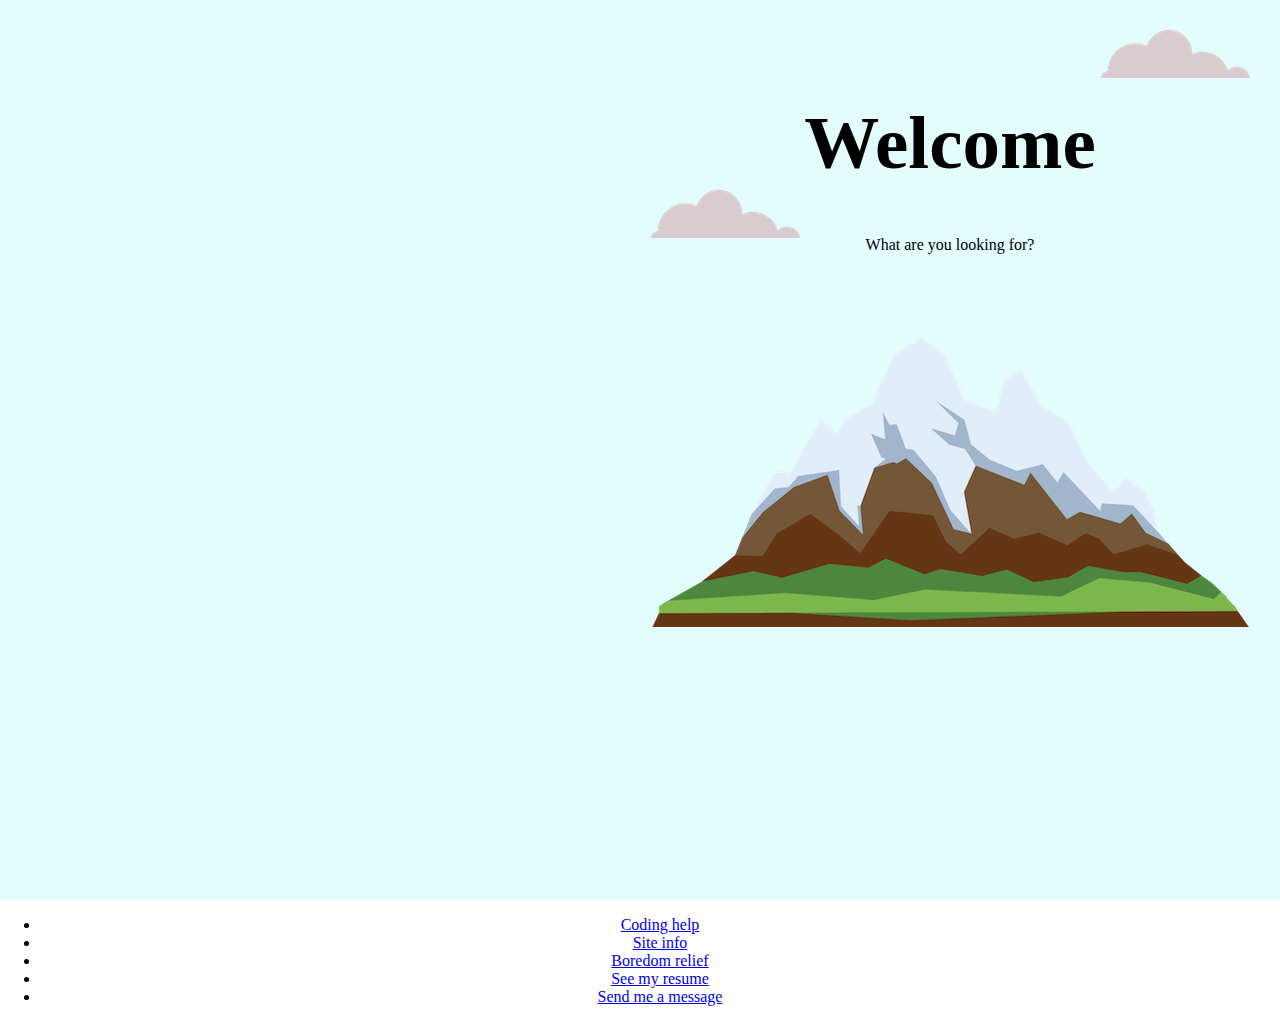
<file: index.html>
<!DOCTYPE html>
<html lang="en">
  <!-- HEAD -->
  <head>
    <meta charset="UTF-8">
    <title>Jack's Personal Website 🔥</title>
    <link rel="stylesheet" href="CSS/styles.css">
    <link rel="icon" href="Images/favicon.ico">
  </head>
  <!-- BODY -->
  <body>
    <!-- Top -->
    <div class="top-container">
      <img class = "top-cloud" src="Images/cloud.png" alt="A cartoon cloud.">
      <h1>Welcome</h1>
      <p>What are you looking for?</p>
      <img class="bottom-cloud" src="Images/cloud.png" alt="A cartoon cloud.">
      <img src="Images/mountain.png" alt="A cartoon mountain.">
    </div>
    <div class="middle-container">
    </div>
    <div class="bottom-container">
    </div>
    <!-- Links -->
    <ul>
      <li> <a href="CodingHelp/CodingHelp.html"> Coding help </a>
      <li> <a href="SiteInfo.html"> Site info </a>
      <li> <a href="Entertainment/Entertainment.html"> Boredom relief </a>
      <li> <a href="MyResume.html"> See my resume </a>
      <li> <a href="Contact.html"> Send me a message </a>
    </ul>
  </body>
</html>
</file>
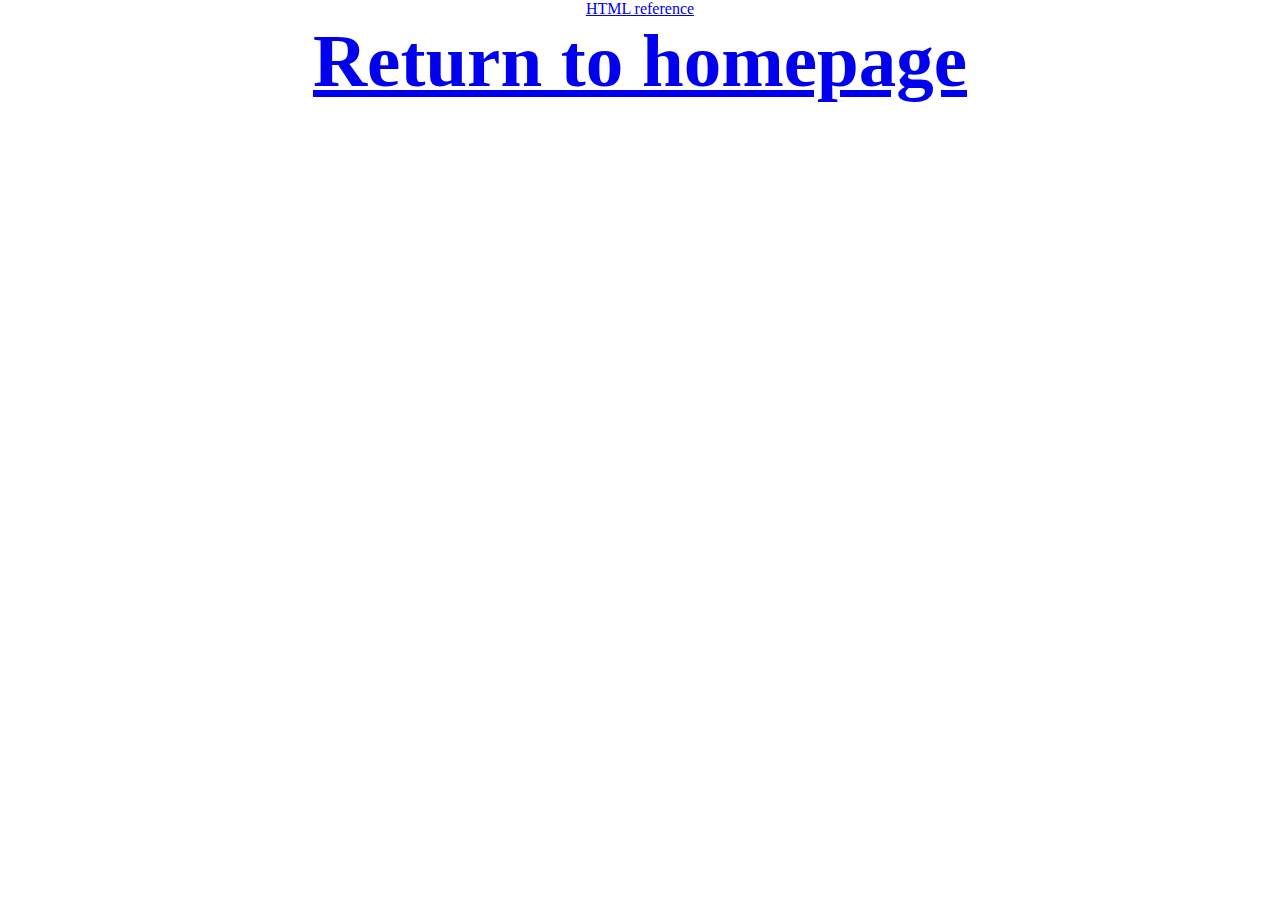
<file: CodingHelp.html>
<!DOCTYPE html>
<html lang="en">
  <!-- HEAD -->
  <head>
    <meta charset="UTF-8">
    <title>Coding Help</title>
    <link rel="stylesheet" href="CSS/styles.css">
  </head>
  <!-- BODY -->
  <body>
    <!-- LINK TO HTML REFERENCE -->
    <a href="CodingHelp/HTMLreference.html"> HTML reference</a>
    <!-- LINK TO HOMEPAGE -->
    <br>
    <h1>
      <a href="index.html">Return to homepage</a>
    </h1>
  </body>
</html>
</file>
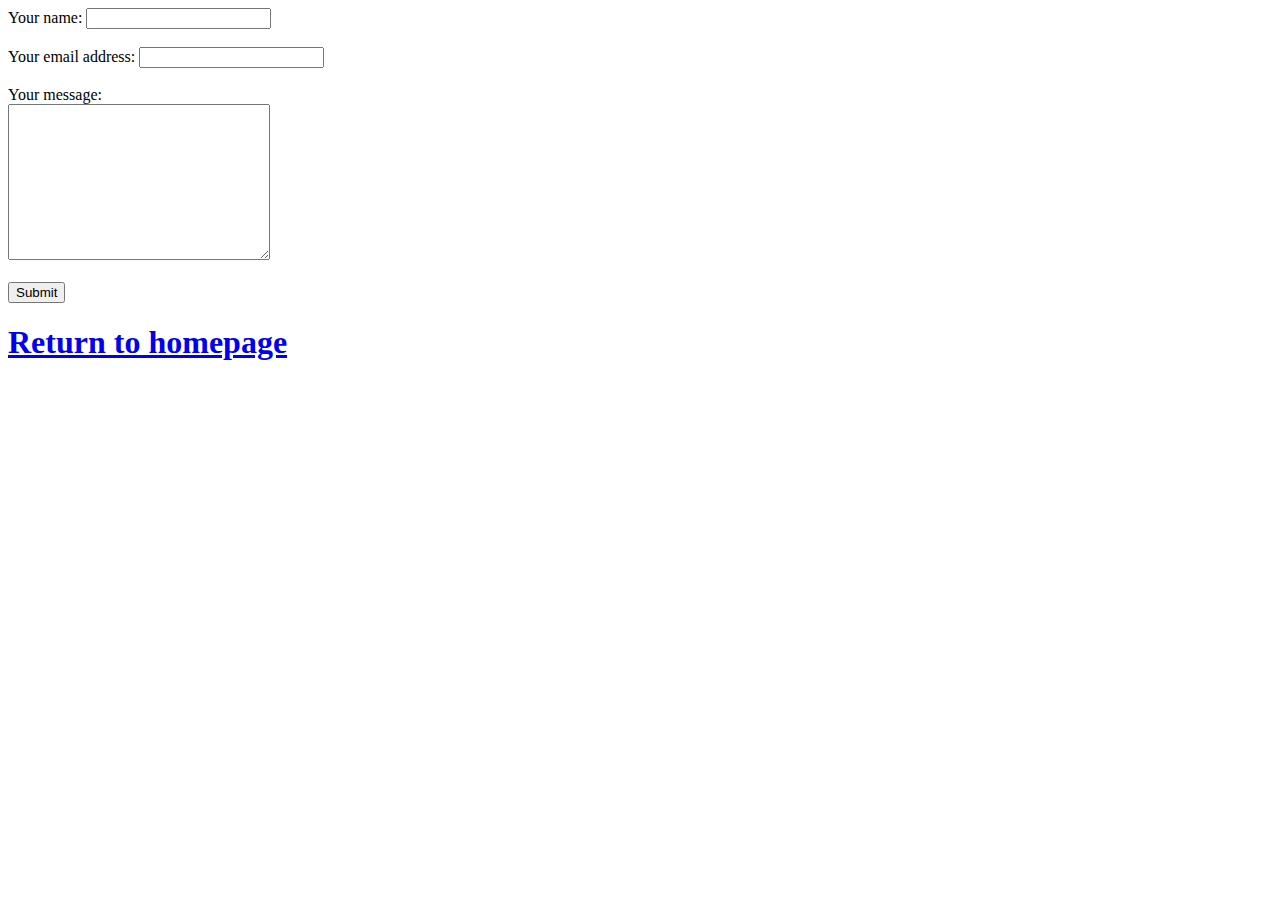
<file: Contact.html>
<!DOCTYPE html>
<html lang="en">
  <head>
    <meta charset="UTF-8">
    <title>Contact Me</title>
  </head>
  <body>
    <!-- CONTACT FORM -->
    <form action="mailto:apptestingJQZ@gmail.com" method="post" enctype="text/plain">
      <!-- NAME -->
      <label> Your name: </label>
      <input type="text" name="" value="">
      <br>
      <br>
      <!-- EMAIL -->
      <label> Your email address: </label>
      <input type="email" name="" value="">
      <br>
      <br>
      <!-- MESSAGE -->
      <label> Your message: </label>
      <br>
      <textarea name="name" rows="10" cols="30"> </textarea>
      <br>
      <br>
      <!-- SUBMIT -->
      <input type="submit" name="">
    <!-- LINK TO HOMEPAGE -->
    <br>
    <h1>
      <a href="index.html">Return to homepage</a>
    </h1>
  </body>
</html>
</file>
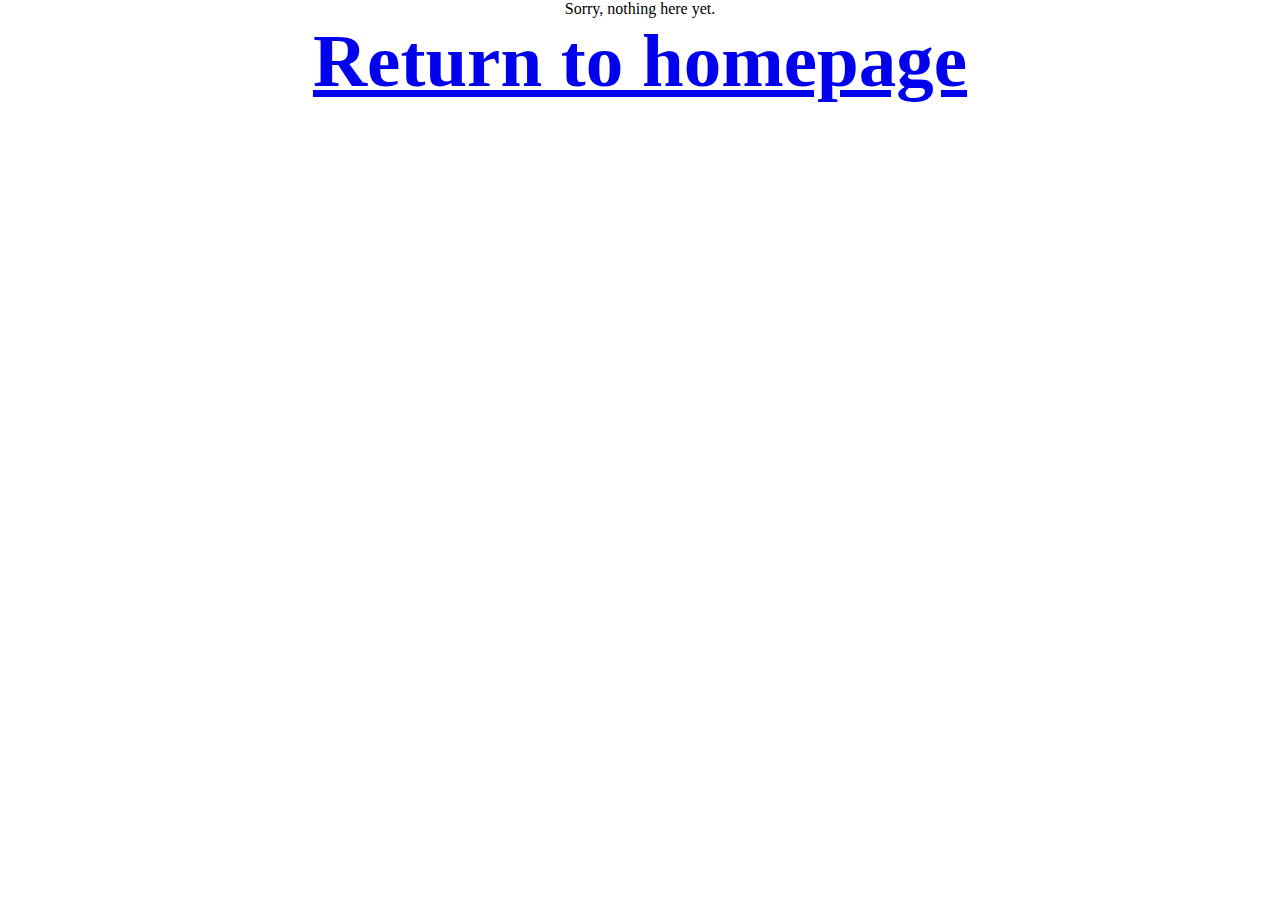
<file: Entertainment.html>
<!DOCTYPE html>
<html lang="en">
  <!-- HEAD -->
  <head>
    <meta charset="UTF-8">
    <title>Entertainment</title>
    <link rel="stylesheet" href="CSS/styles.css">
  </head>
  <!-- BODY -->
  <body>
    Sorry, nothing here yet.
    <!-- LINK TO HOMEPAGE -->
    <br>
    <h1>
      <a href="index.html">Return to homepage</a>
    </h1>
  </body>
</html>
</file>
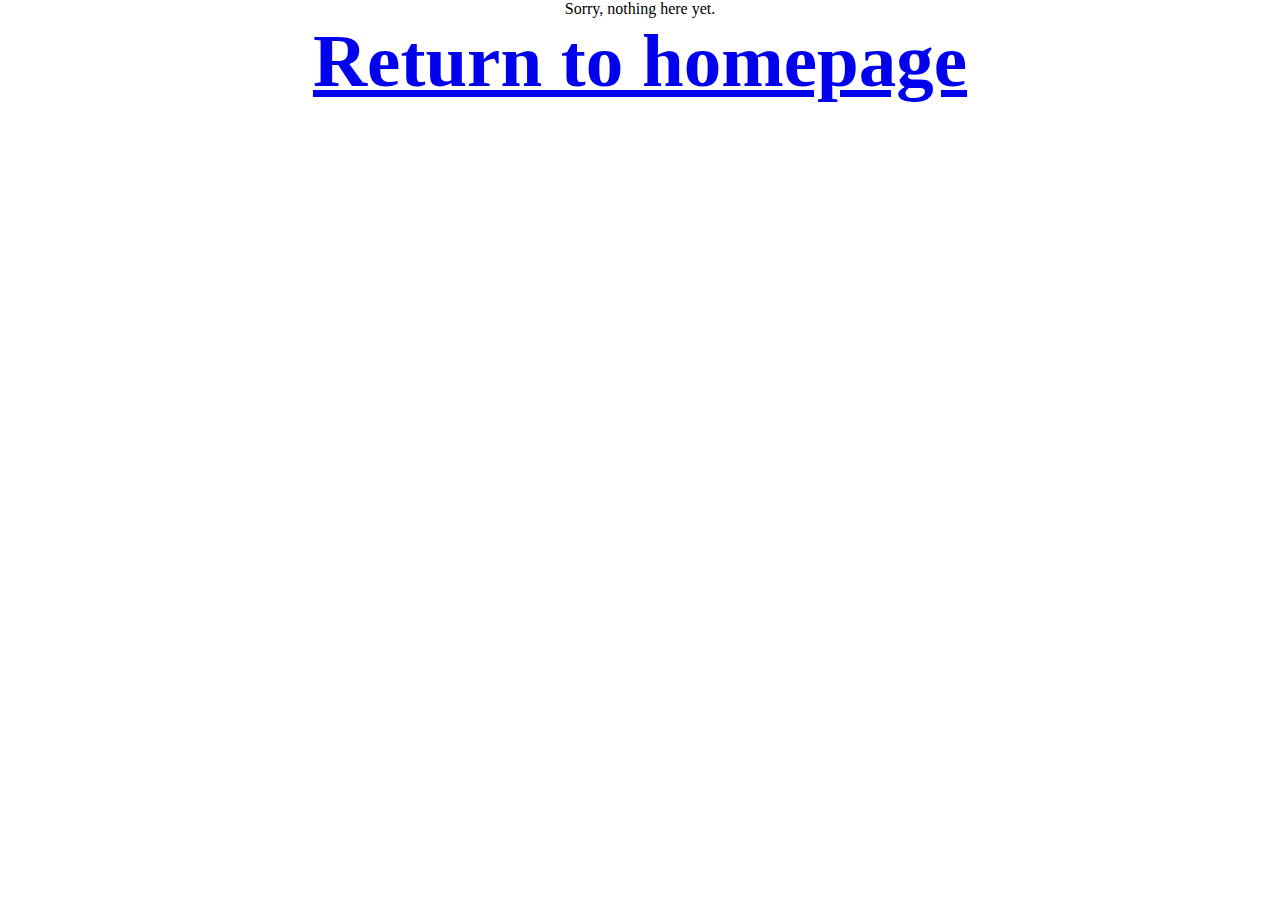
<file: MyResume.html>
<!DOCTYPE html>
<html lang="en">
  <!-- HEAD -->
  <head>
    <meta charset="UTF-8">
    <title>My Resume</title>
    <link rel="stylesheet" href="CSS/styles.css">
  </head>
  <!-- BODY -->
  <body>
    Sorry, nothing here yet.
    <!-- Link to homepage -->
    <br>
    <h1>
      <a href="index.html">Return to homepage</a>
    </h1>
  </body>
</html>
</file>
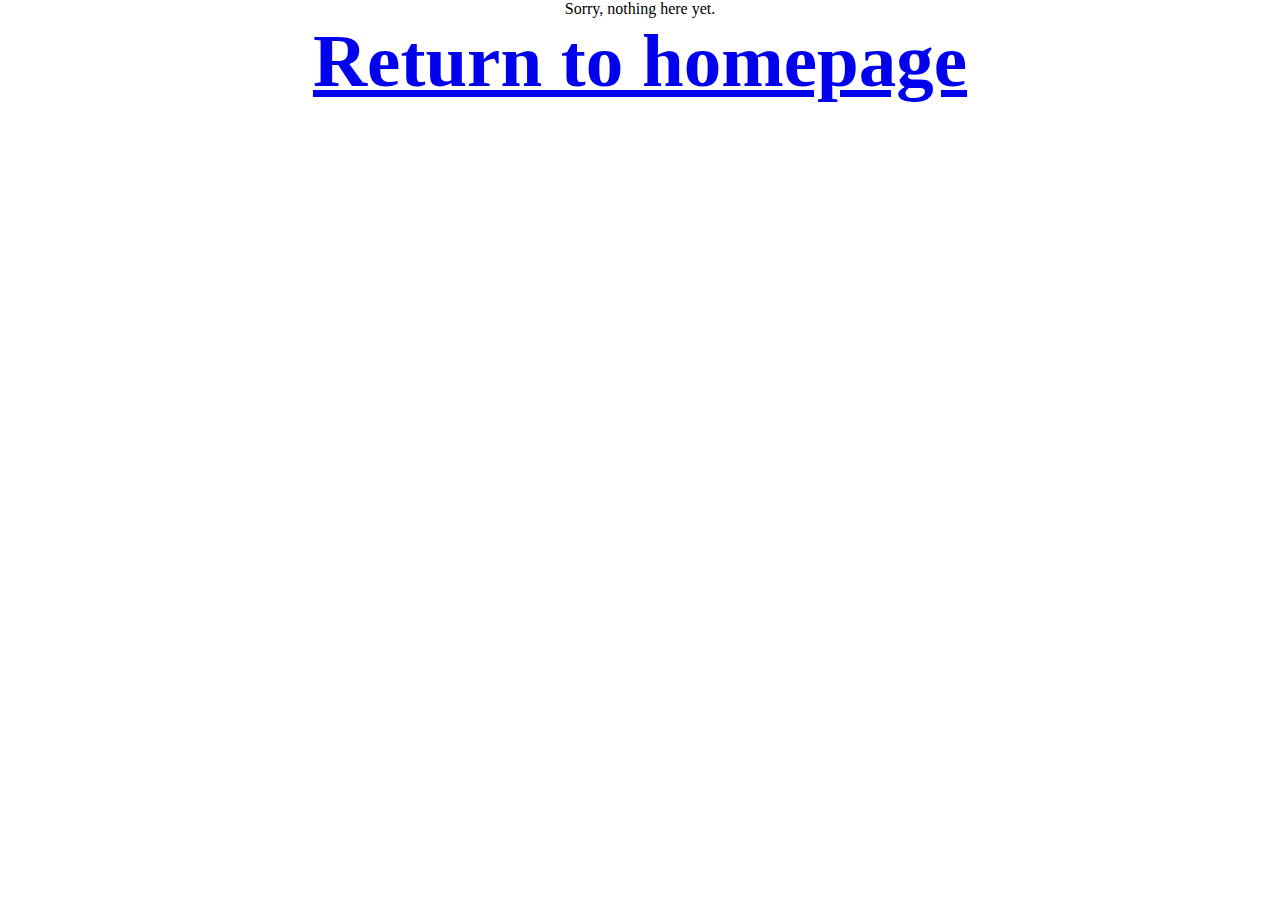
<file: SiteInfo.html>
<!DOCTYPE html>
<html lang="en">
  <!-- HEAD -->
  <head>
    <meta charset="UTF-8">
    <title>Site Info</title>
    <link rel="stylesheet" href="CSS/styles.css">
  </head>
  <!-- BODY -->
  <body>
    Sorry, nothing here yet.
    <!-- Link to homepage -->
    <br>
    <h1>
      <a href="index.html">Return to homepage</a>
    </h1>
  </body>
</html>
</file>
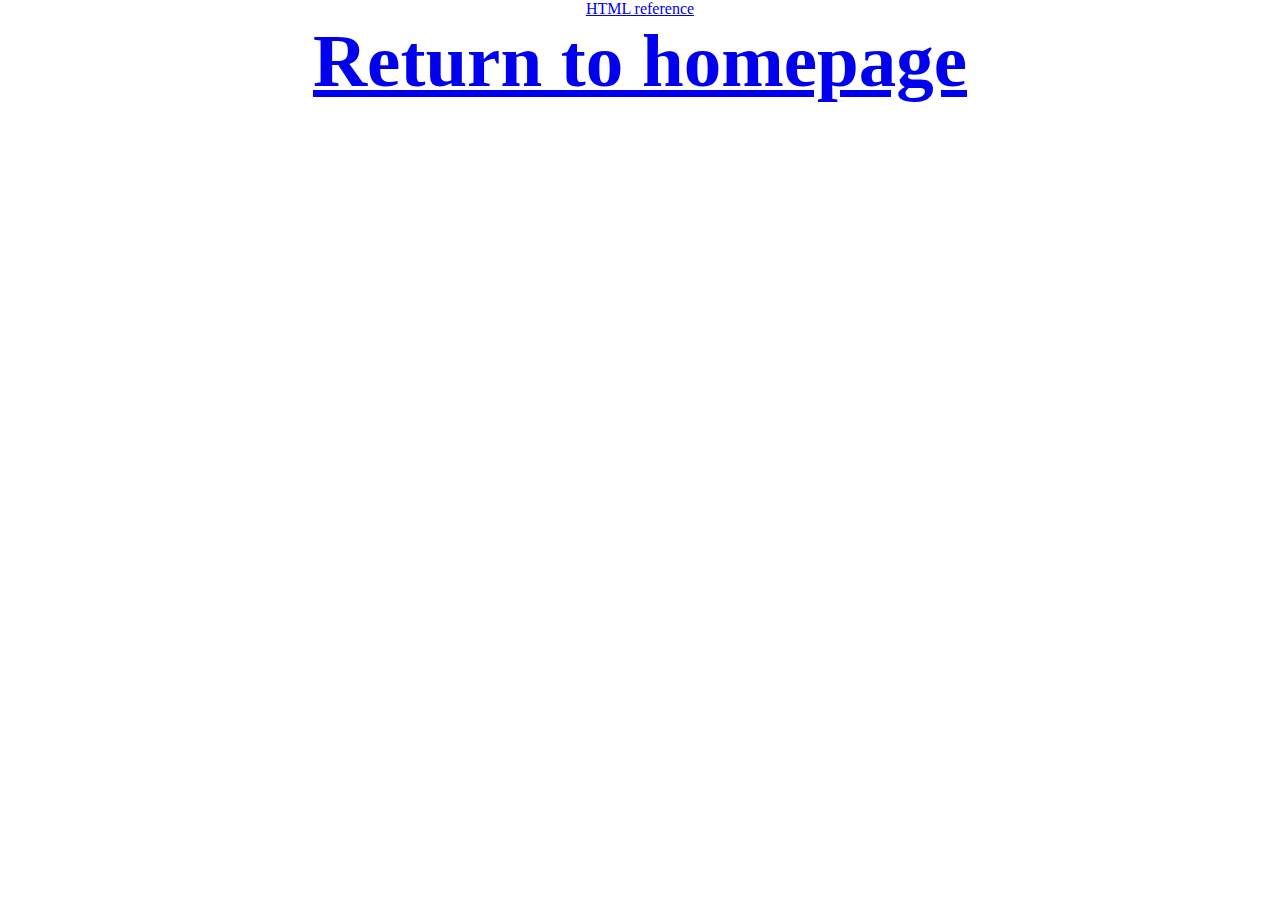
<file: CodingHelp/CodingHelp.html>
<!DOCTYPE html>
<html lang="en">
  <!-- HEAD -->
  <head>
    <meta charset="UTF-8">
    <title>Coding Help</title>
    <link rel="stylesheet" href="../CSS/styles.css">
  </head>
  <!-- BODY -->
  <body>
    <!-- Link to HTML reference -->
    <a href="HTMLreference.html"> HTML reference</a>
    <!-- Link to homepage -->
    <br>
    <h1>
      <a href="../index.html">Return to homepage</a>
    </h1>
  </body>
</html>
</file>
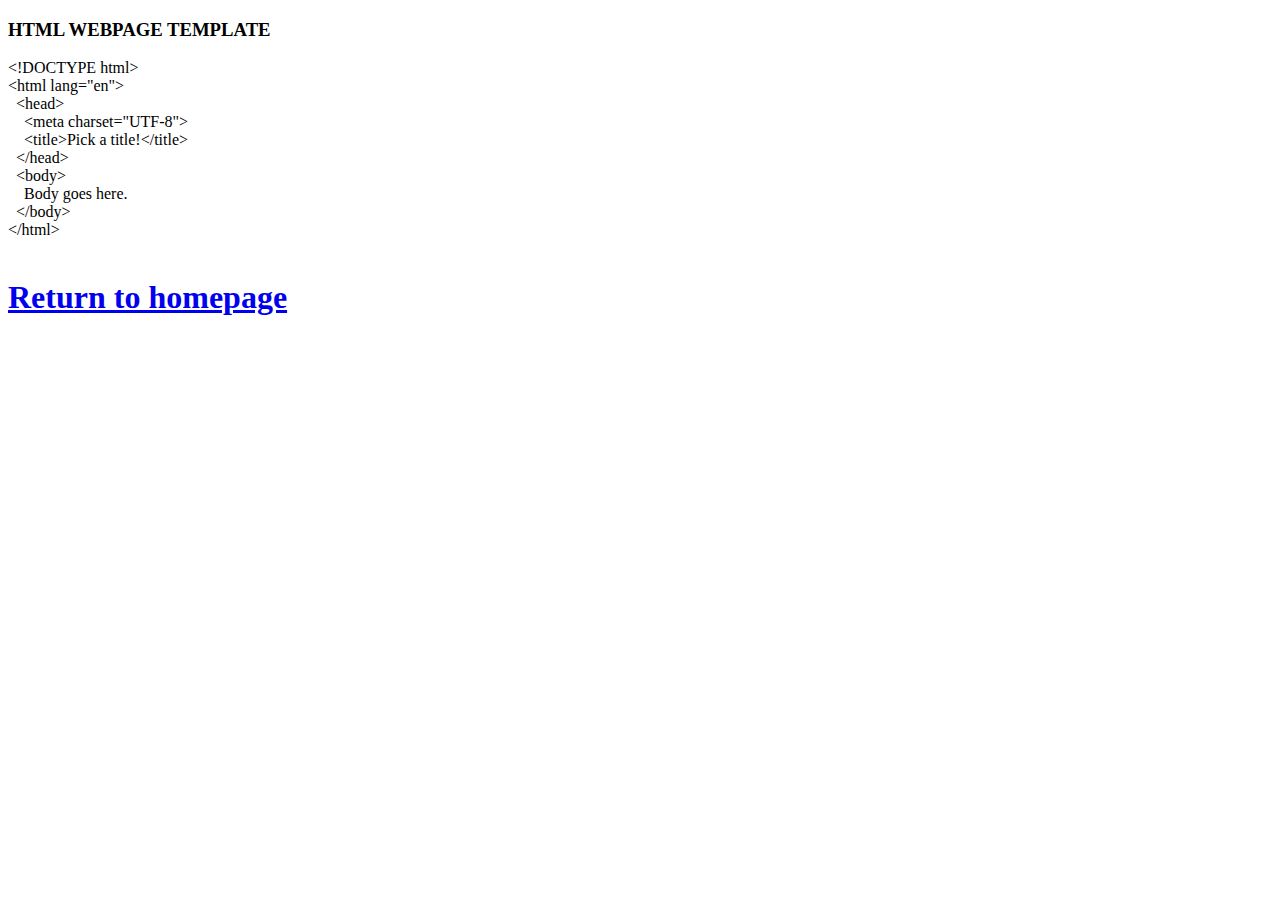
<file: CodingHelp/HTMLreference.html>
<!DOCTYPE html>
<html lang="en">
  <head>
    <meta charset="UTF-8">
    <title>HTML Reference</title>
  </head>
  <body>
    <!-- HTML WEBPAGE TEMPLATE -->
    <h3>HTML WEBPAGE TEMPLATE</h3>
    &#60;!DOCTYPE html&#62; <br>
    &#60;html lang="en"&#62; <br>
      &nbsp;&nbsp;&#60;head&#62; <br>
        &nbsp;&nbsp;&nbsp;&nbsp;&#60;meta charset="UTF-8"&#62; <br>
        &nbsp;&nbsp;&nbsp;&nbsp;&#60;title&#62;Pick a title!&#60;/title&#62; <br>
      &nbsp;&nbsp;&#60;/head&#62; <br>
      &nbsp;&nbsp;&#60;body&#62; <br>
        &nbsp;&nbsp;&nbsp;&nbsp;Body goes here. <br>
      &nbsp;&nbsp;&#60;/body&#62; <br>
    &#60;/html&#62; <br>
  </body>
  <!-- LINK TO HOMEPAGE -->
  <br>
  <h1>
    <a href="../index.html">Return to homepage</a>
  </h1>
</html>
</file>
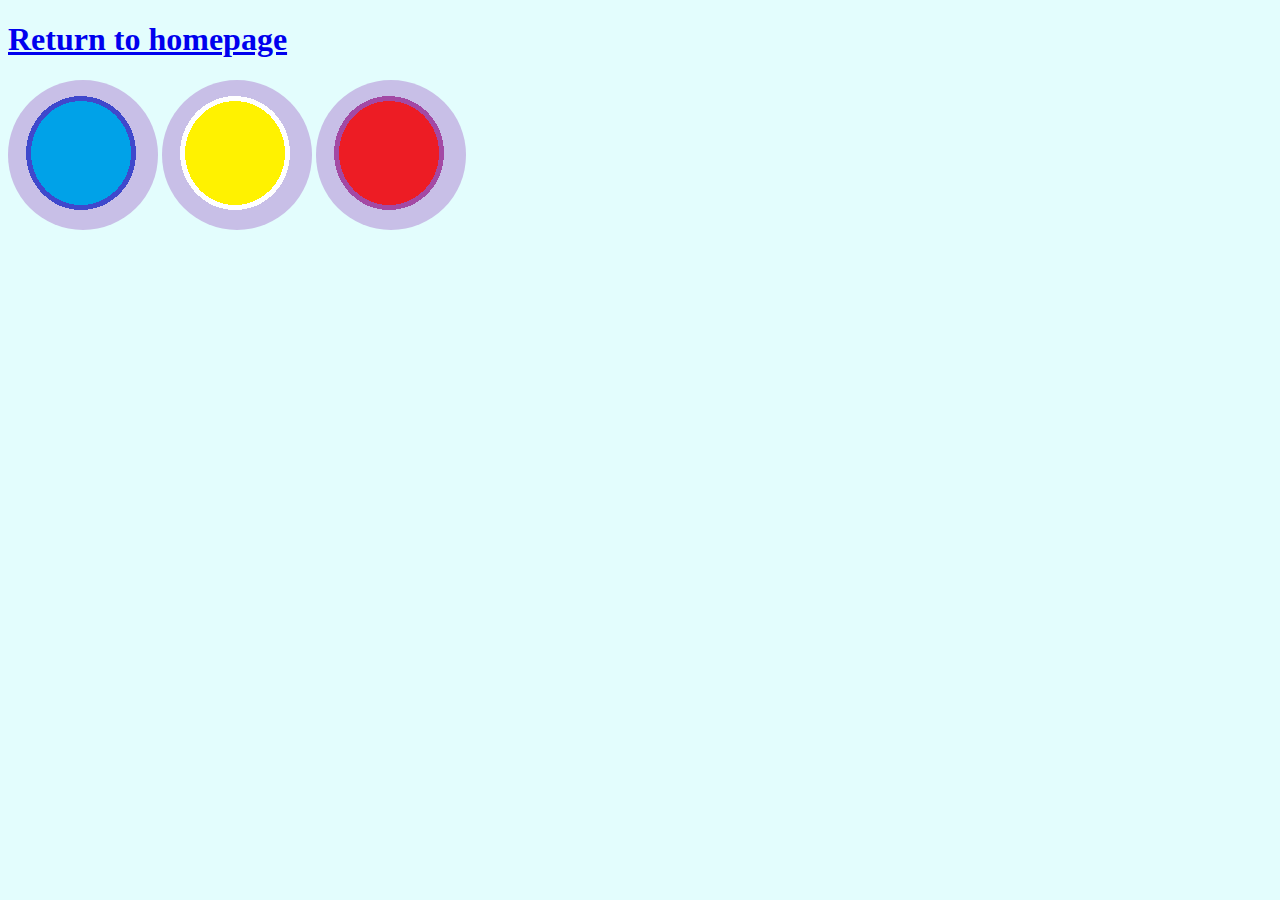
<file: Entertainment/Buttons.html>
<!DOCTYPE html>
<html lang="en">
  <!-- HEAD -->
  <head>
    <meta charset="UTF-8">
    <title>Buttons</title>
    <link rel="stylesheet" href="Buttons.css">
  </head>
  <!-- BODY -->
  <body>
    <!-- Link to homepage -->
    <h1>
      <a href="../index.html">Return to homepage</a>
    </h1>
    <!-- Green Button -->
    <img class="button_round" src="../Images/green_button.png" alt="Green button">
    <!-- Yellow Button -->
    <img class="button_round" src="../Images/yellow_button.png" alt="Yellow button">
    <!-- Red Button -->
    <img class="button_round" src="../Images/red_button.png" alt="Red button.">
  </body>
</html>
</file>
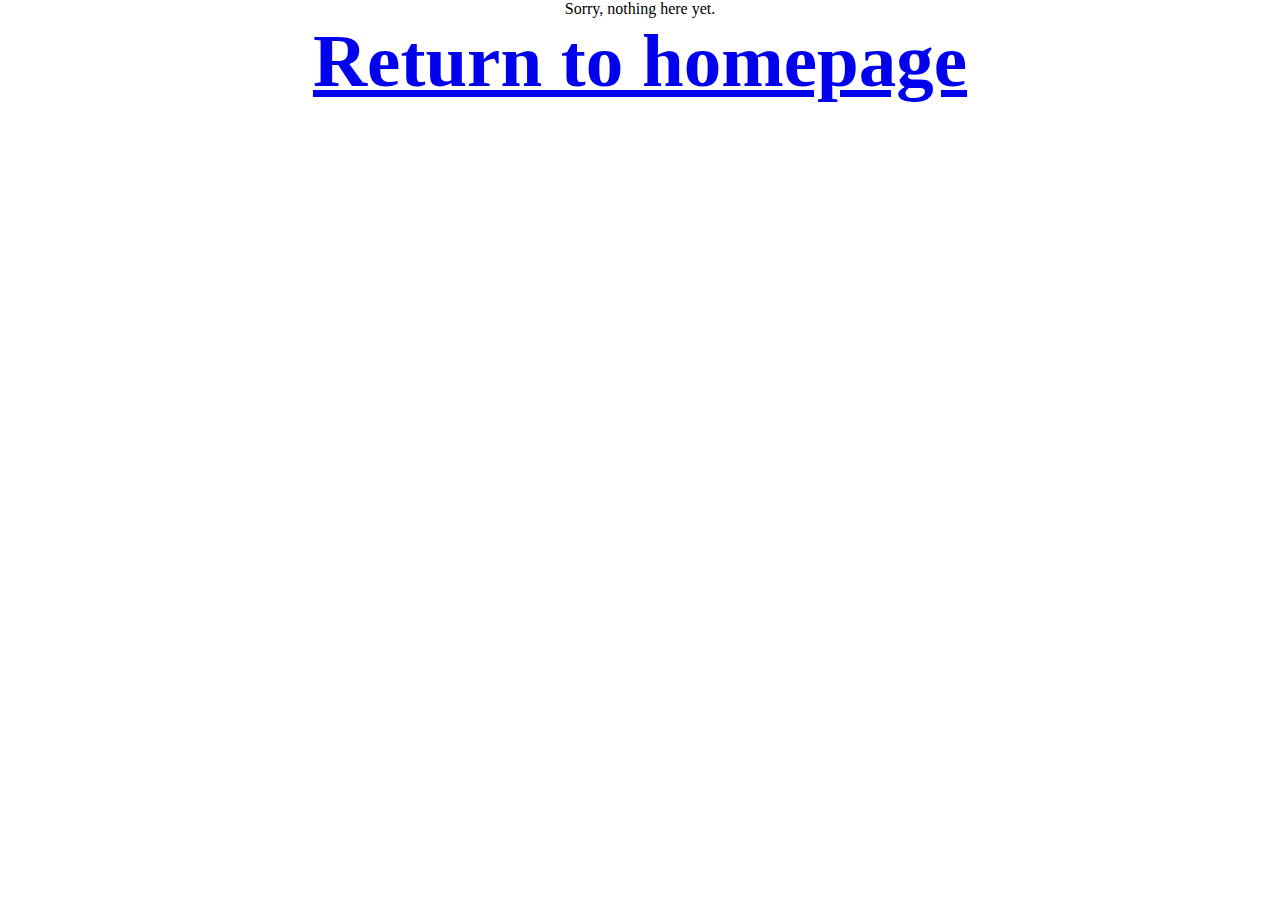
<file: Entertainment/Entertainment.html>
<!DOCTYPE html>
<html lang="en">
  <!-- HEAD -->
  <head>
    <meta charset="UTF-8">
    <title>Entertainment</title>
    <link rel="stylesheet" href="../CSS/styles.css">
  </head>
  <!-- BODY -->
  <body>
    Sorry, nothing here yet.
    <!-- LINK TO HOMEPAGE -->
    <br>
    <h1>
      <a href="../index.html">Return to homepage</a>
    </h1>
  </body>
</html>
</file>
<file: CSS/styles.css>
/**************** TAG SELECTORS ******************/
body {
  margin: 0px;
  text-align: center;
  font-family: 'Lora', serif;
}

div {
}

h1 {
  margin-top: 0px;
  font-family: 'Bebas Neue', cursive;
  font-size: 75px;
}

/**************** CLASS SELECTORS ******************/
.top-container {
  background-color: #E3FDFD;
  position: relative;
  padding-top: 100px;
  height: 800px;
  width: 1900px;
}

.middle-container {
}

.bottom-container {
}

.top-cloud{
  position: absolute;
  right: 650px;
  top: 30px;
}

.bottom-cloud{
  position: absolute;
  left: 650px;
  top: 190px;
}

/**************** ID SELECTORS ******************/
</file>
<file: Entertainment/Buttons.css>
/**************** TAG SELECTORS ******************/
body {
  background-color: #E3FDFD;
}

img {
  /* Empty */
}

img:hover{
  opacity: 0.35;
}

/**************** CLASS SELECTORS ******************/
.button_round {
  border-radius: 100%
}

/**************** ID SELECTORS ******************/
</file>
